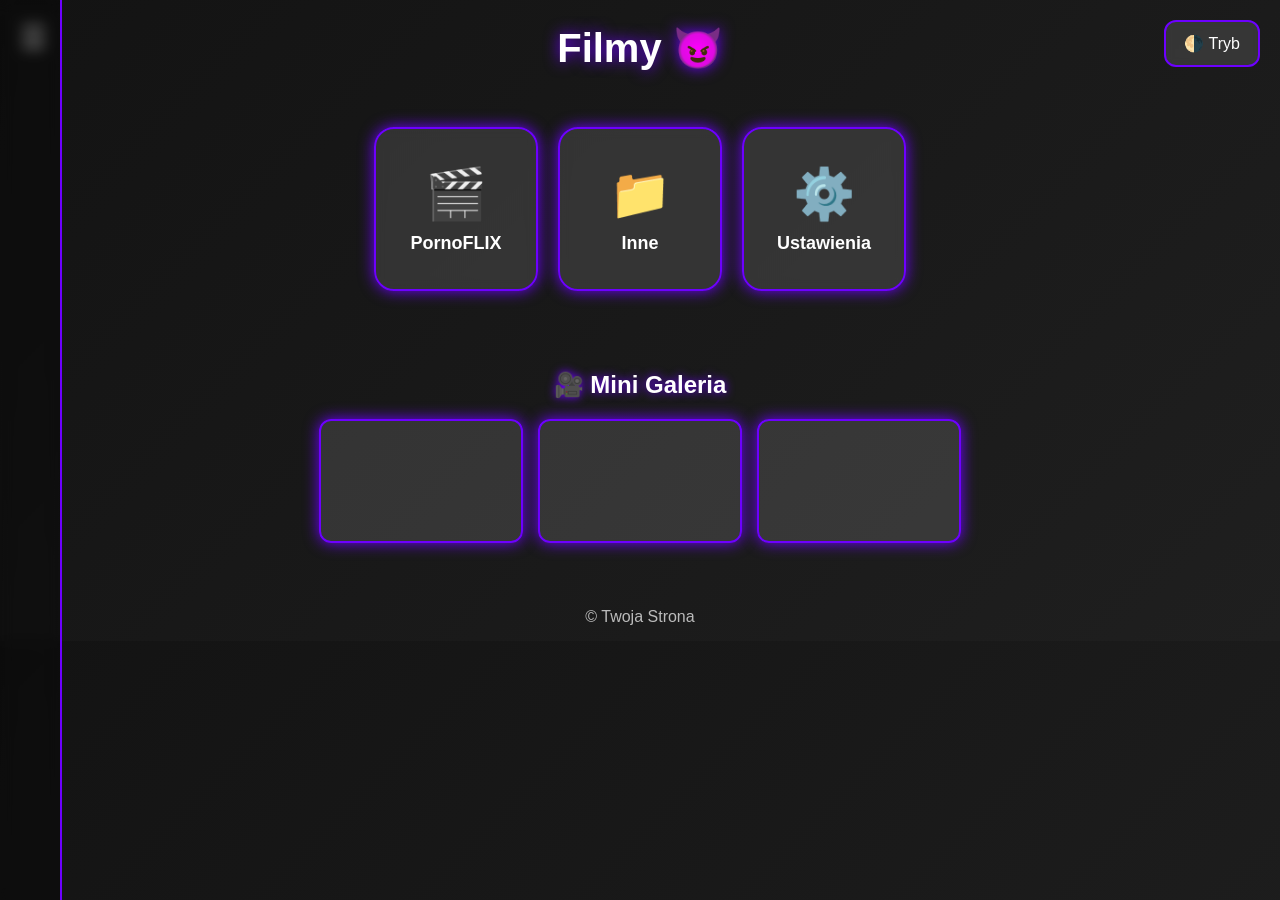
<file: Filmy.html>
<!DOCTYPE html>
<html lang="pl">
<head>
<meta charset="UTF-8">
<title>Filmy 😈 – Panel</title>
<meta name="viewport" content="width=device-width, initial-scale=1">

<style>
/* ------------------- GLOBAL ------------------- */

:root {
    --bg1: #131313;
    --bg2: #1f1f1f;
    --text: #ffffff;
    --card: rgba(255,255,255,0.12);
    --card-hover: rgba(255,255,255,0.25);
    --neon: #6d00ff;
}

.light {
    --bg1: #f2f2f2;
    --bg2: #ffffff;
    --text: #000;
    --card: rgba(0,0,0,0.08);
    --card-hover: rgba(0,0,0,0.18);
    --neon: #ff00c8;
}

body {
    margin: 0;
    background: linear-gradient(135deg, var(--bg1), var(--bg2));
    font-family: Arial, sans-serif;
    color: var(--text);
    transition: .3s;
}

/* ------------------- HEADER ------------------- */

header {
    padding: 25px;
    font-size: 40px;
    font-weight: bold;
    text-align: center;
    text-shadow: 0 0 15px var(--neon);
}

/* ------------------- BUTTON DARK/LIGHT ------------------- */

.toggle-btn {
    position: fixed;
    top: 20px;
    right: 20px;
    padding: 12px 18px;
    background: var(--card);
    border: 2px solid var(--neon);
    border-radius: 12px;
    cursor: pointer;
    color: var(--text);
    backdrop-filter: blur(4px);
    transition: .3s;
}

.toggle-btn:hover {
    background: var(--card-hover);
}

/* ------------------- MENU BOCZNE ------------------- */

.sidebar {
    position: fixed;
    top: 0;
    left: -260px;
    width: 260px;
    height: 100%;
    background: rgba(0,0,0,0.35);
    backdrop-filter: blur(7px);
    border-right: 2px solid var(--neon);
    padding: 30px;
    transition: .3s;
}

.sidebar h2 {
    font-size: 26px;
    margin-top: 0;
}

.sidebar a {
    display: block;
    margin: 12px 0;
    font-size: 20px;
    text-decoration: none;
    color: var(--text);
    transition: .2s;
}

.sidebar a:hover {
    color: var(--neon);
    transform: translateX(5px);
}

.menu-btn {
    position: fixed;
    top: 20px;
    left: 20px;
    font-size: 30px;
    cursor: pointer;
    color: var(--text);
}

/* ------------------- KAFELKI ------------------- */

.kafelki {
    padding: 30px;
    display: flex;
    justify-content: center;
    gap: 20px;
    flex-wrap: wrap;
}

.kafelek {
    width: 160px;
    height: 160px;
    background: var(--card);
    border-radius: 20px;
    border: 2px solid var(--neon);
    backdrop-filter: blur(6px);
    display: flex;
    flex-direction: column;
    justify-content: center;
    align-items: center;
    cursor: pointer;
    transition: .25s;
    box-shadow: 0 0 15px var(--neon);
}

.kafelek:hover {
    transform: scale(1.1) rotate(1deg);
    background: var(--card-hover);
    box-shadow: 0 0 25px var(--neon);
}

.kafelek .icon {
    font-size: 50px;
}

.kafelek .text {
    font-size: 18px;
    margin-top: 10px;
    font-weight: bold;
}

/* ------------------- GALERIA ------------------- */

.galeria {
    margin-top: 50px;
    text-align: center;
}

.galeria h2 {
    text-shadow: 0 0 10px var(--neon);
}

.thumbs {
    display: flex;
    justify-content: center;
    gap: 15px;
    flex-wrap: wrap;
    margin-top: 20px;
}

.thumb {
    width: 200px;
    height: 120px;
    background: var(--card);
    border-radius: 12px;
    border: 2px solid var(--neon);
    cursor: pointer;
    transition: .25s;
    box-shadow: 0 0 15px var(--neon);
}

.thumb:hover {
    transform: scale(1.08);
    background: var(--card-hover);
}

/* ------------------- FOOTER ------------------- */

footer {
    margin-top: 50px;
    padding: 15px;
    text-align: center;
    opacity: 0.7;
}

</style>
</head>
<body>

<!-- MENU BUTTON -->
<div class="menu-btn" onclick="toggleMenu()">☰</div>

<!-- TRYB JASNY/CIEMNY -->
<div class="toggle-btn" onclick="toggleTheme()">🌗 Tryb</div>

<!-- SIDEBAR -->
<div id="sidebar" class="sidebar">
    <h2>Menu</h2>
    <a href="fagata.html">🎬 Fagata</a>
    <a href="inne.html">📁 Inne</a>
    <a href="#">⚙️ Ustawienia</a>
</div>

<header>Filmy 😈</header>

<!-- KAFELKI -->
<div class="kafelki">

    <div class="kafelek" onclick="location.href='xxFilms.html'">
        <div class="icon">🎬</div>
        <div class="text">PornoFLIX</div>
    </div>

    <div class="kafelek" onclick="location.href='inne.html'">
        <div class="icon">📁</div>
        <div class="text">Inne</div>
    </div>

    <div class="kafelek">
        <div class="icon">⚙️</div>
        <div class="text">Ustawienia</div>
    </div>

</div>

<!-- GALERIA -->
<div class="galeria">
    <h2>🎥 Mini Galeria</h2>

    <div class="thumbs">
        <div class="thumb" onclick="location.href='fagata.html'"></div>
        <div class="thumb" onclick="location.href='inne.html'"></div>
        <div class="thumb"></div>
    </div>
</div>

<footer>© Twoja Strona</footer>

<script>
/* MENU */
function toggleMenu() {
    let bar = document.getElementById("sidebar");
    bar.style.left = bar.style.left === "0px" ? "-260px" : "0px";
}

/* TRYB LIGHT / DARK */
function toggleTheme() {
    document.body.classList.toggle("light");
}
</script>

</body>
</html>
</file>
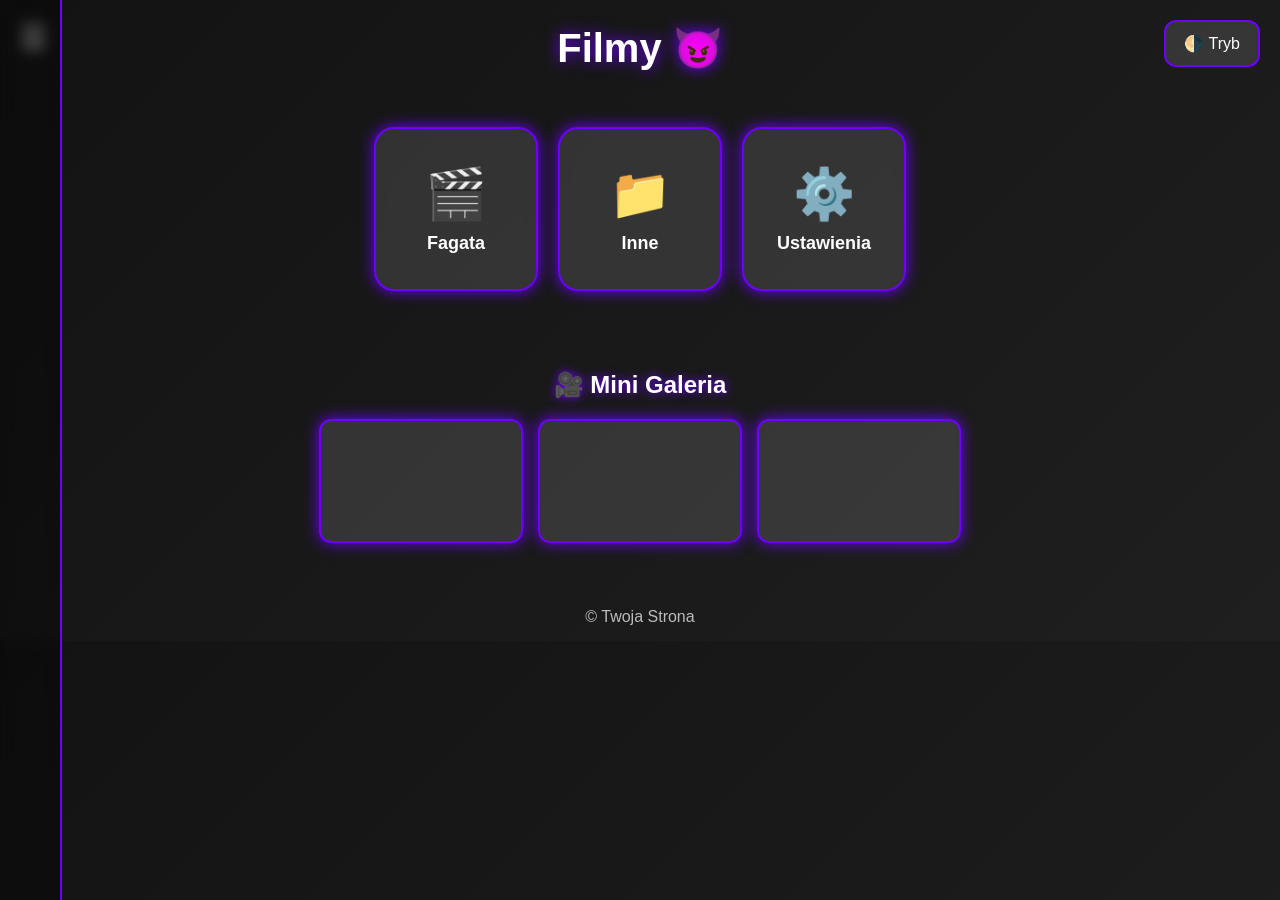
<file: Filmy.html.html>
<!DOCTYPE html>
<html lang="pl">
<head>
<meta charset="UTF-8">
<title>Filmy 😈 – Panel</title>
<meta name="viewport" content="width=device-width, initial-scale=1">

<style>
/* ------------------- GLOBAL ------------------- */

:root {
    --bg1: #131313;
    --bg2: #1f1f1f;
    --text: #ffffff;
    --card: rgba(255,255,255,0.12);
    --card-hover: rgba(255,255,255,0.25);
    --neon: #6d00ff;
}

.light {
    --bg1: #f2f2f2;
    --bg2: #ffffff;
    --text: #000;
    --card: rgba(0,0,0,0.08);
    --card-hover: rgba(0,0,0,0.18);
    --neon: #ff00c8;
}

body {
    margin: 0;
    background: linear-gradient(135deg, var(--bg1), var(--bg2));
    font-family: Arial, sans-serif;
    color: var(--text);
    transition: .3s;
}

/* ------------------- HEADER ------------------- */

header {
    padding: 25px;
    font-size: 40px;
    font-weight: bold;
    text-align: center;
    text-shadow: 0 0 15px var(--neon);
}

/* ------------------- BUTTON DARK/LIGHT ------------------- */

.toggle-btn {
    position: fixed;
    top: 20px;
    right: 20px;
    padding: 12px 18px;
    background: var(--card);
    border: 2px solid var(--neon);
    border-radius: 12px;
    cursor: pointer;
    color: var(--text);
    backdrop-filter: blur(4px);
    transition: .3s;
}

.toggle-btn:hover {
    background: var(--card-hover);
}

/* ------------------- MENU BOCZNE ------------------- */

.sidebar {
    position: fixed;
    top: 0;
    left: -260px;
    width: 260px;
    height: 100%;
    background: rgba(0,0,0,0.35);
    backdrop-filter: blur(7px);
    border-right: 2px solid var(--neon);
    padding: 30px;
    transition: .3s;
}

.sidebar h2 {
    font-size: 26px;
    margin-top: 0;
}

.sidebar a {
    display: block;
    margin: 12px 0;
    font-size: 20px;
    text-decoration: none;
    color: var(--text);
    transition: .2s;
}

.sidebar a:hover {
    color: var(--neon);
    transform: translateX(5px);
}

.menu-btn {
    position: fixed;
    top: 20px;
    left: 20px;
    font-size: 30px;
    cursor: pointer;
    color: var(--text);
}

/* ------------------- KAFELKI ------------------- */

.kafelki {
    padding: 30px;
    display: flex;
    justify-content: center;
    gap: 20px;
    flex-wrap: wrap;
}

.kafelek {
    width: 160px;
    height: 160px;
    background: var(--card);
    border-radius: 20px;
    border: 2px solid var(--neon);
    backdrop-filter: blur(6px);
    display: flex;
    flex-direction: column;
    justify-content: center;
    align-items: center;
    cursor: pointer;
    transition: .25s;
    box-shadow: 0 0 15px var(--neon);
}

.kafelek:hover {
    transform: scale(1.1) rotate(1deg);
    background: var(--card-hover);
    box-shadow: 0 0 25px var(--neon);
}

.kafelek .icon {
    font-size: 50px;
}

.kafelek .text {
    font-size: 18px;
    margin-top: 10px;
    font-weight: bold;
}

/* ------------------- GALERIA ------------------- */

.galeria {
    margin-top: 50px;
    text-align: center;
}

.galeria h2 {
    text-shadow: 0 0 10px var(--neon);
}

.thumbs {
    display: flex;
    justify-content: center;
    gap: 15px;
    flex-wrap: wrap;
    margin-top: 20px;
}

.thumb {
    width: 200px;
    height: 120px;
    background: var(--card);
    border-radius: 12px;
    border: 2px solid var(--neon);
    cursor: pointer;
    transition: .25s;
    box-shadow: 0 0 15px var(--neon);
}

.thumb:hover {
    transform: scale(1.08);
    background: var(--card-hover);
}

/* ------------------- FOOTER ------------------- */

footer {
    margin-top: 50px;
    padding: 15px;
    text-align: center;
    opacity: 0.7;
}

</style>
</head>
<body>

<!-- MENU BUTTON -->
<div class="menu-btn" onclick="toggleMenu()">☰</div>

<!-- TRYB JASNY/CIEMNY -->
<div class="toggle-btn" onclick="toggleTheme()">🌗 Tryb</div>

<!-- SIDEBAR -->
<div id="sidebar" class="sidebar">
    <h2>Menu</h2>
    <a href="fagata.html">🎬 Fagata</a>
    <a href="inne.html">📁 Inne</a>
    <a href="#">⚙️ Ustawienia</a>
</div>

<header>Filmy 😈</header>

<!-- KAFELKI -->
<div class="kafelki">

    <div class="kafelek" onclick="location.href='fagata.html'">
        <div class="icon">🎬</div>
        <div class="text">Fagata</div>
    </div>

    <div class="kafelek" onclick="location.href='inne.html'">
        <div class="icon">📁</div>
        <div class="text">Inne</div>
    </div>

    <div class="kafelek">
        <div class="icon">⚙️</div>
        <div class="text">Ustawienia</div>
    </div>

</div>

<!-- GALERIA -->
<div class="galeria">
    <h2>🎥 Mini Galeria</h2>

    <div class="thumbs">
        <div class="thumb" onclick="location.href='fagata.html'"></div>
        <div class="thumb" onclick="location.href='inne.html'"></div>
        <div class="thumb"></div>
    </div>
</div>

<footer>© Twoja Strona</footer>

<script>
/* MENU */
function toggleMenu() {
    let bar = document.getElementById("sidebar");
    bar.style.left = bar.style.left === "0px" ? "-260px" : "0px";
}

/* TRYB LIGHT / DARK */
function toggleTheme() {
    document.body.classList.toggle("light");
}
</script>

</body>
</html>
</file>
